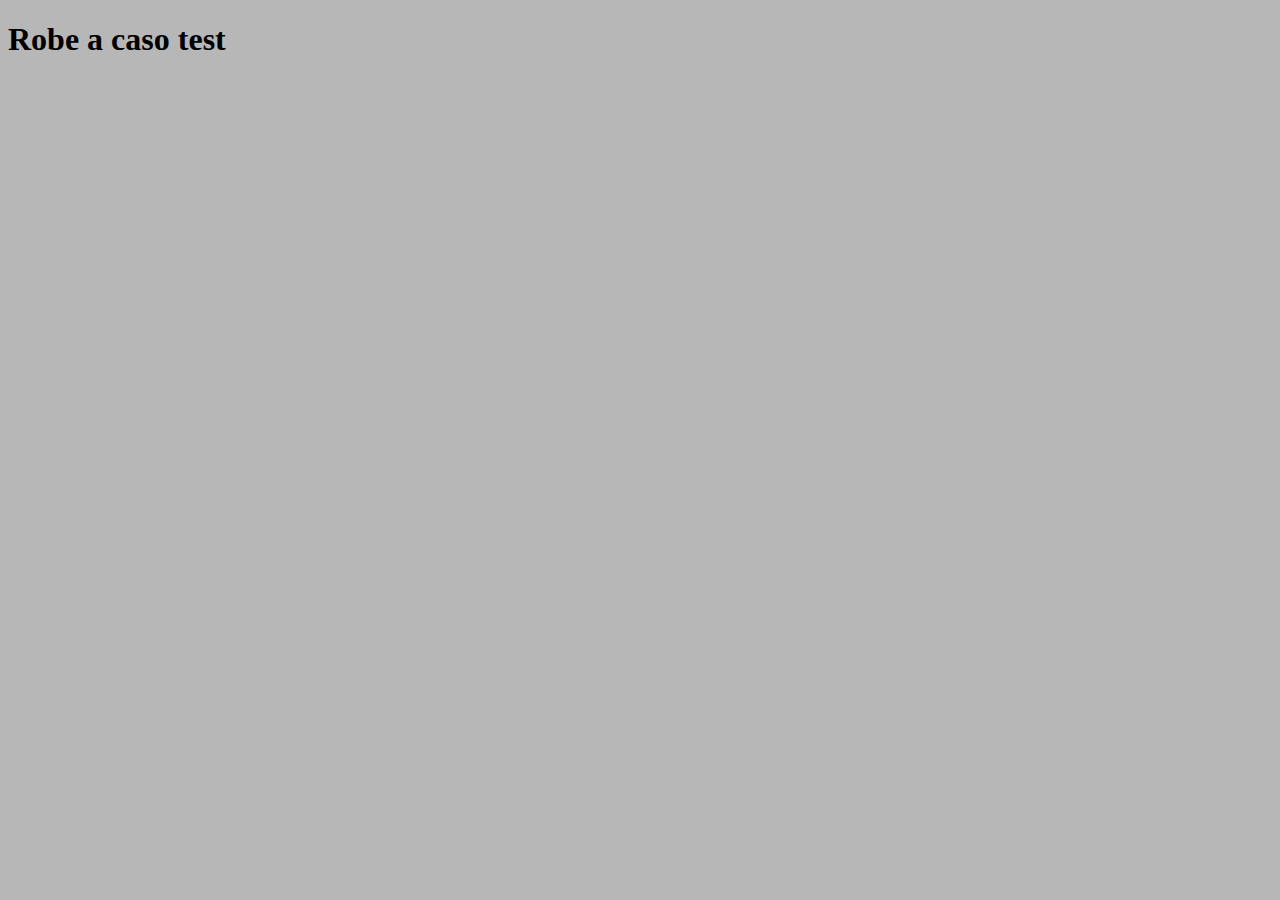
<file: Esercizio Cinema/pages/chiSiamo.html>
<!DOCTYPE html>

<html lang="en">

<head>

    <meta charset="UTF-8">
    <meta name="viewport" content="width=device-width, initial-scale=1.0">
    <link rel="stylesheet" href="../CSS/chiSiamo.css">
    <title>Chi Siamo</title>

</head>

<body>
    <h1>Robe a caso test</h1>
</body>

</html>
</file>
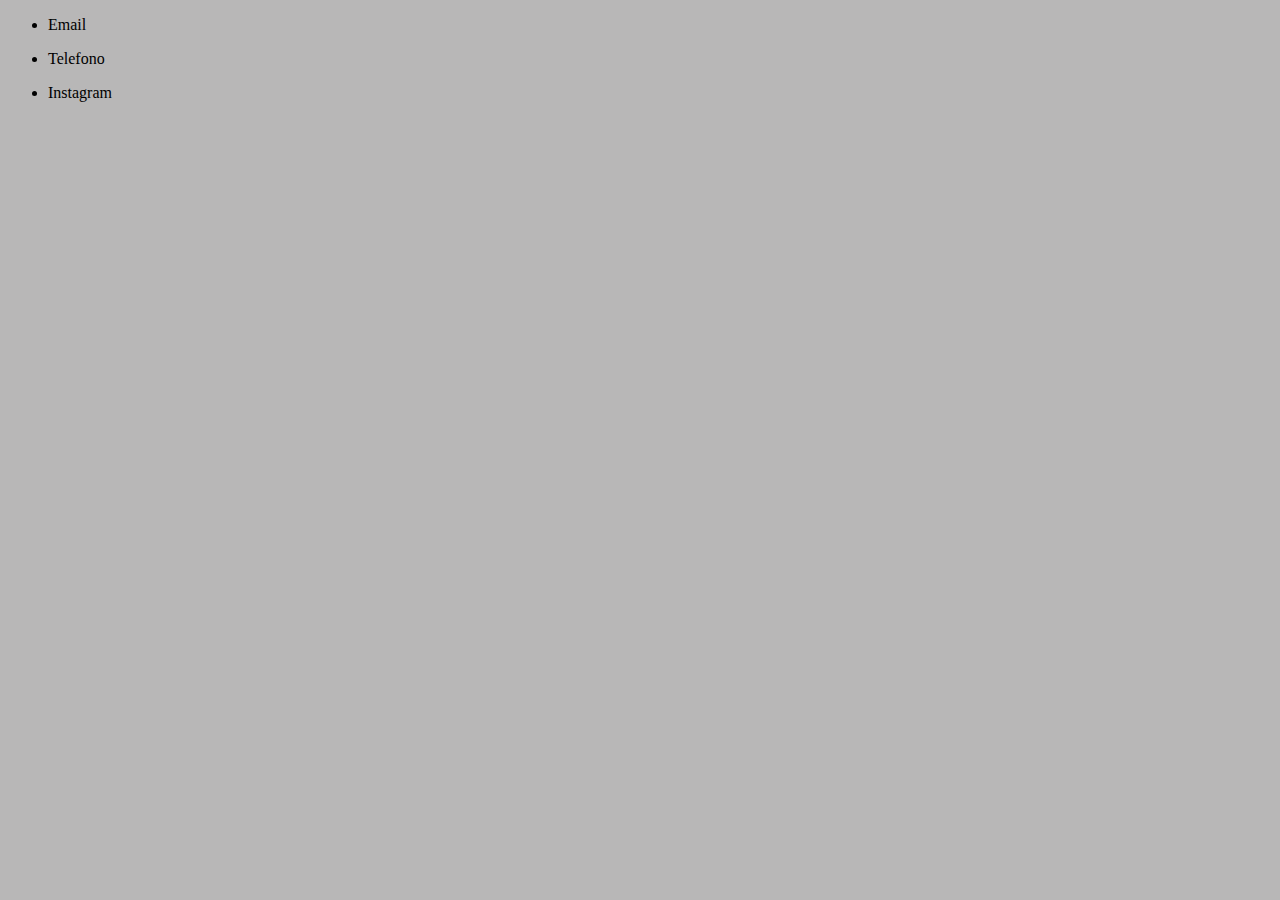
<file: Esercizio Cinema/pages/contatti.html>
<!DOCTYPE html>

<html lang="en">

<head>

    <meta charset="UTF-8">
    <meta name="viewport" content="width=device-width, initial-scale=1.0">
    <link rel="stylesheet" href="../CSS/contatti.css">
    <title>Contatti</title>

</head>

<body>
    
    <ul>
        <li><p>Email</p></li>
        <li><p>Telefono</p></li>
        <li><p>Instagram</p></li>
    </ul>

</body>

</html>
</file>
<file: Esercizio Cinema/CSS/chiSiamo.css>
body {
    background-color: rgba(154, 152, 152, 0.7);
}
</file>
<file: Esercizio Cinema/CSS/contatti.css>
body {
    background-color: rgba(154, 152, 152, 0.7);
}
</file>
